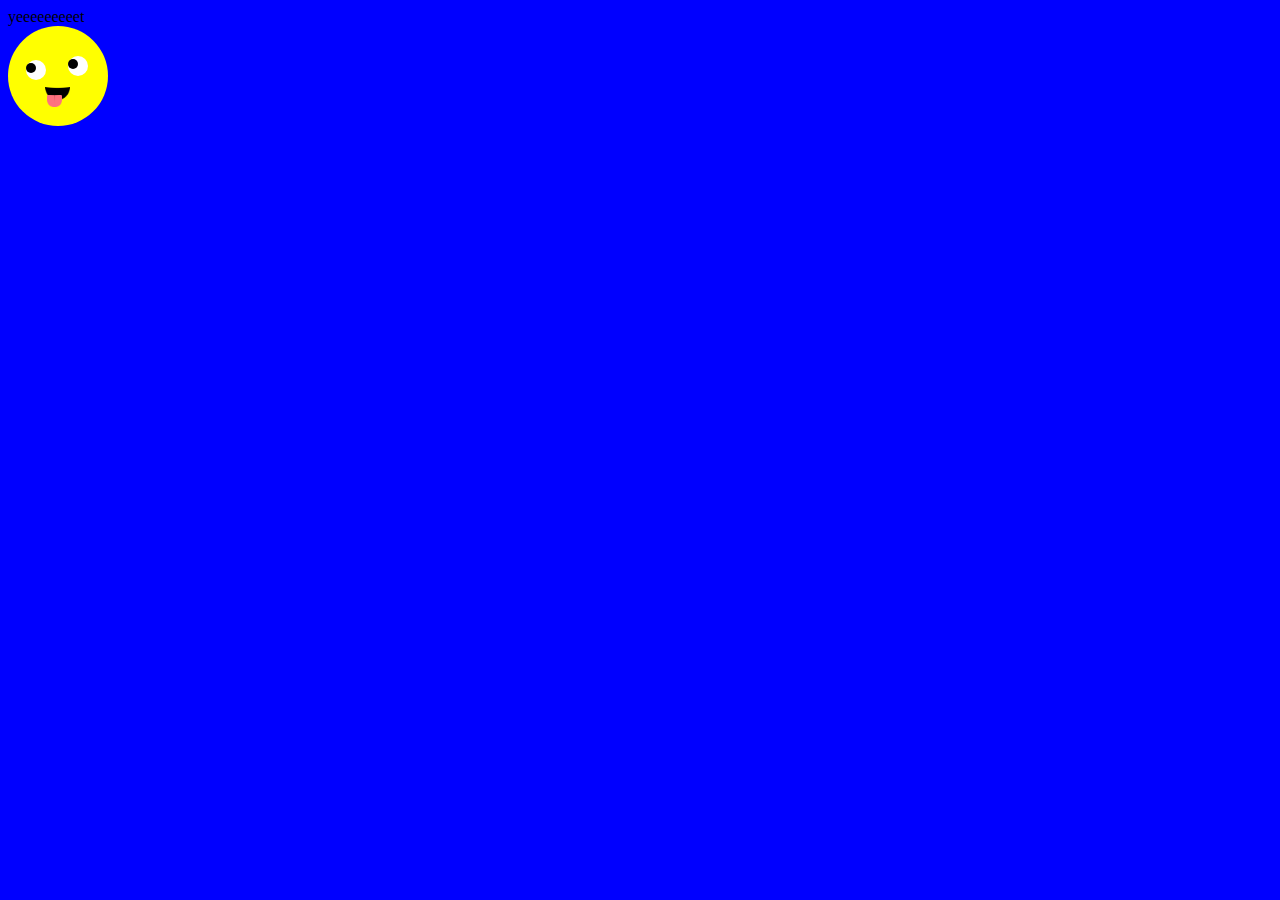
<file: ChallengesV2/drawingchallenge.html>
<!DOCTYPE html>
<html>
    <head> yeeeeeeeeet
        <title>Emoji</title>
        <style>
            body{
        background-color: blue;
            }
            #face{
                height: 100px;
                width: 100px;
                border-radius: 50%;
                background-color: yellow;
                position: absolute;
            }
            .eye{
                height: 20px;
                width: 20px;
                border-radius: 50%;
                background-color: white;
                position: relative;

        

                
                
                    }
            .pupil{
                height: 10px;
                width: 10px;
                background-color: black;
                border-radius: 50%;
                position: absolute;
                top: 2.8px;
            }
            #leftEye{
                transform: translate(300%,150%)
            }
            #rightEye{
                transform: translate(90%,70%)
            }
            #mouth{
                background: url('emojiMouth.png') no-repeat center center;
                background-size:contain;
                position: absolute;
                height: 25px;
                width:25px;
                top: 55px;
                left: 37px;
            }
            #tongue{
           background: url('emojiTongue.png') no-repeat center center;
                background-size:contain;
                position: absolute;
                height: 30px;
                width:15px;
                top: 5px;
                left: 2px;

            }
        </style>
    </head>
    <body>
        <div id='face'>
            <div id='leftEye' class='eye'>
                <div class='pupil'></div>
            </div>
            <div id='rightEye' class='eye'>
                <div class='pupil'></div>
            </div>
            <div id='mouth'>
                <div id='tongue'></div>
            </div>
        </div>
    </body>
</html>
</file>
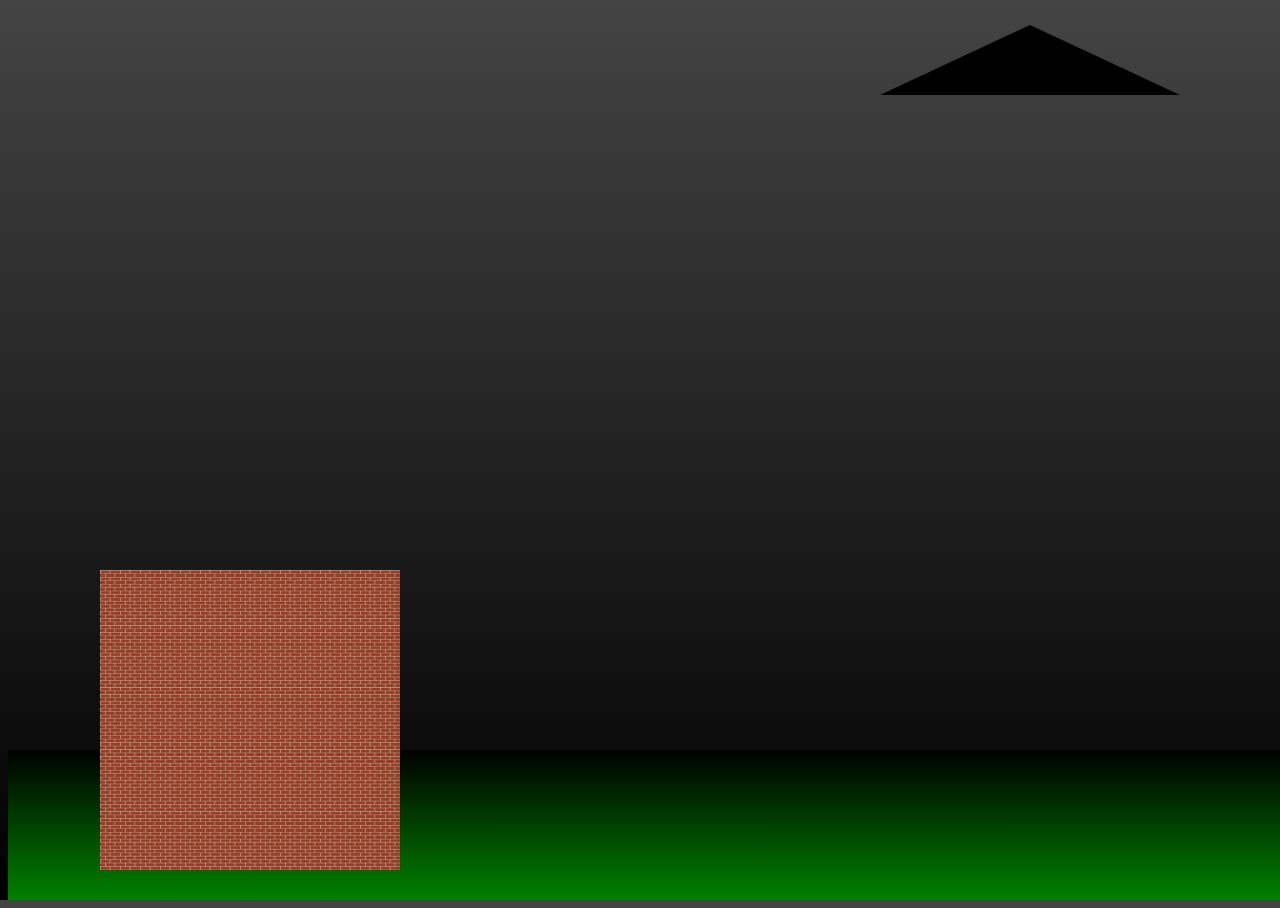
<file: ChallengesV2/house.html>
<!DOCTYPE html> 
<html>
<head>
    <titlme></title>
    <style>
        html,body{
            width: 100%;
            height: 100%;
        }

        body{
            background-image: linear-gradient(#444,black);
        }
        #ground{
            background-image: linear-gradient(black, green);
            position: absolute;
             width: 100%;
            height: 150px;
            bottom: 0px;
        }
        #brick{
             background-image: url('brick.png');
             background-size: 20px;
               width: 300px;
               height: 300px;
               position: absolute;
               bottom: 30px;
               left: 100px;
               background-color: #943f28;
        }
        .arrow-up{
            width: 0px; 
            height: 0px; 
            border-left: 150px solid transparent;
            border-right: 150px solid transparent;
            border-bottom: 70px solid black;
            right: 100px;
            top: 25px;
            position: absolute;
            


        }



</style>
    </head>
        <body>
         <div id='ground'></div>
         <div id='brick'></div>
         <div class="arrow-up"></div>
         </body>


</html>
</file>
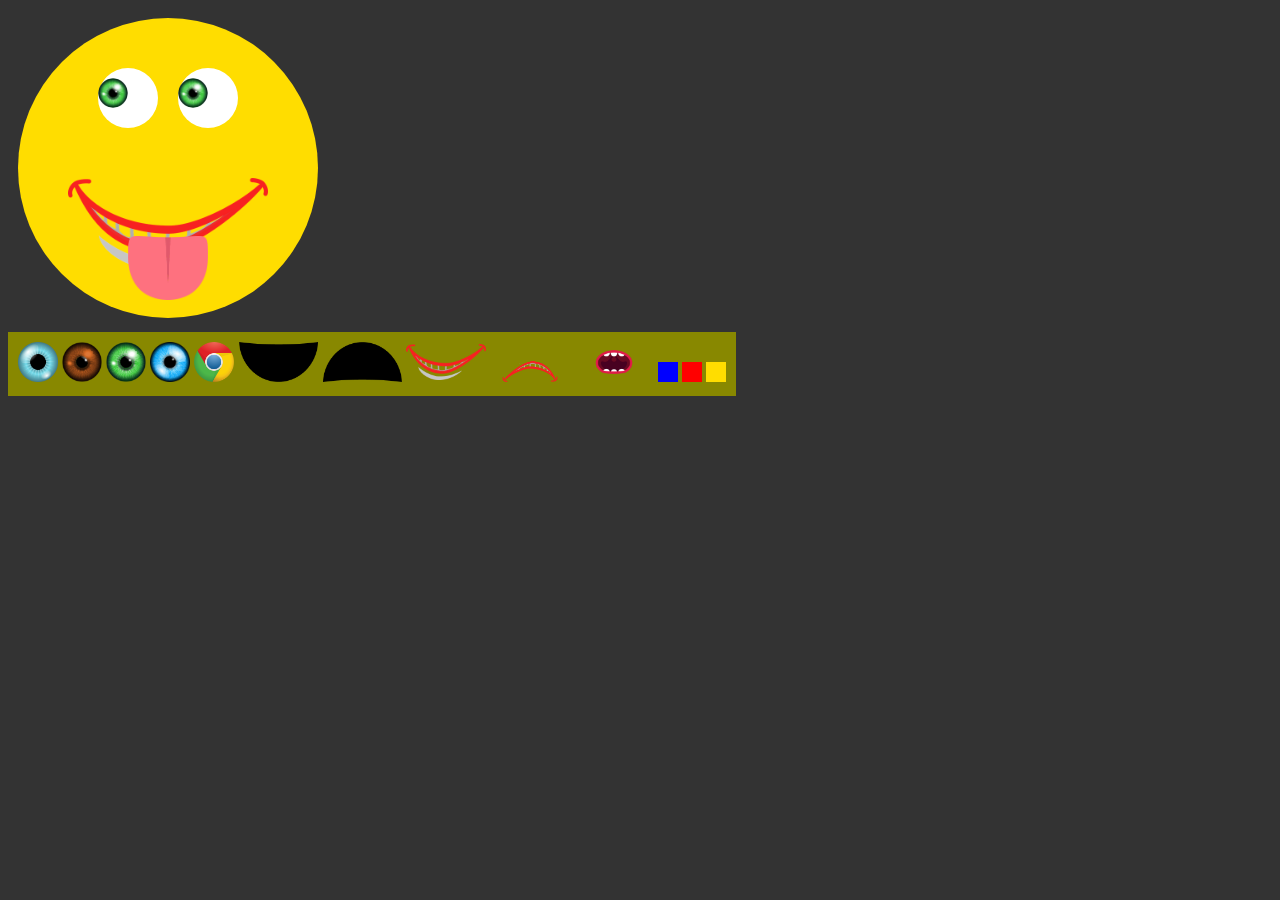
<file: EmojiColoring/emojiColoring.html>
<!DOCTYPE html>
<html>
    <head>
        <title>Emoji</title>
        <link rel='stylesheet' href='emoji.css'>
        <script src='https://code.jquery.com/jquery-3.4.1.min.js'></script>
    </head>
    <body>
        <div id='face' class='colorable'>
            <div id='leftEye' class='eye colorable'>
                <div class='pupil'></div>
            </div>
            <div id='rightEye' class='eye colorable'>
                <div class='pupil'></div>
            </div>
            <div id='mouth'>
                <div id='tongue'></div>
            </div>
        </div><br>
        <div id='colorPalette'>
            <div id='pupilCyan' class='pupilImage'></div>
            <div id='pupilBrown' class='pupilImage'></div>
            <div id='pupilGreen' class='pupilImage'></div>
            <div id='pupilBlue' class='pupilImage'></div>
            <div id='pupilGoogle' class='pupilImage'></div>
            <div id='mouth1' class='mouthImage'></div>
            <div id='mouth1Sad' class='mouthImage'></div>
            <div id='mouth2' class='mouthImage'></div>
            <div id='mouth2Sad' class='mouthImage'></div>
            <div id='mouth3' class='mouthImage'></div>
            <div id='color1' class='color'></div>
            <div id='color2' class='color'></div>
            <div id='color3' class='color'></div>
        </div>
    </body>
    <script src='coloring.js'></script>
</html>
</file>
<file: EmojiColoring/emoji.css>
@CHARSET "UTF-8";
body{
    background-color: #333;
}
#face{
    background-color:#fd0;
    width: 300px;
    height:300px;
    margin: 10px;
    display: inline-block;
    border-radius: 50%;
    position: relative;
}
.eye{
    border-radius: 50%;
    width: 60px;
    height: 60px;
    background-color:#fff;
    position: absolute;
    top: 50px;
}

.pupil{
    background: url('images/pupilGreen.png') no-repeat center center;
    background-size:contain;
    width: 30px;
    height: 30px;
    border-radius: 50%;
    position: absolute;
    top: 10px;
    left: 0;
}
#leftEye{
    left: 80px;
}
#rightEye{
    right: 80px;
}
#mouth{
    background: url('images/mouth2.png') no-repeat center center;
    background-size:contain;
    width:200px;
    height:150px;
    position: absolute;
    left: 50px;
    bottom: 20px;
}
#tongue{
    background: url('images/tongue1.png') no-repeat center center;
    background-size:contain;
    width:80px;
    height:80px;
    position: absolute;
    right: 60px;
    bottom: -10px;
}

#colorPalette{
    padding: 10px;
    background-color: #880;
    display: inline-block;
}

.colorBox{
    width: 61px;
    height: 61px;
    display: inline-block;
    box-sizing: border-box;
}

.pupilImage,.mouthImage{
    background-repeat: no-repeat;
    background-position: center center;
    background-size:contain;
    display: inline-block;
}

.pupilImage{
    width: 40px;
    height: 40px;
}

#pupilGreen{
    background-image: url('images/pupilGreen.png');
}

#pupilBrown{
    background-image: url('images/pupilBrown.png');
}

#pupilCyan{
    background-image: url('images/pupilCyan.png');
}

#pupilBlue{
    background-image: url('images/pupilBlue.png');
}

#pupilGoogle{
    background-image: url('images/pupilGoogle.png');
}

.mouthImage{
    width: 80px;
    height: 40px;
}

#mouth1{
    background-image: url('images/mouth1.png');
}

#mouth1Sad{
    background-image: url('images/mouth1Sad.png');
}

#mouth2{
    background-image: url('images/mouth2.png');
}

#mouth2Sad{
    background-image: url('images/mouth2Sad.png');
}

#mouth3{
    background-image: url('images/mouth3.png');
}

.color{
    width: 20px;
    height: 20px;
    display: inline-block;
}

#color1{
    background-color: blue;
}

#color2{
    background-color: red;
}

#color3{
    background-color: #fd0;
}
</file>
